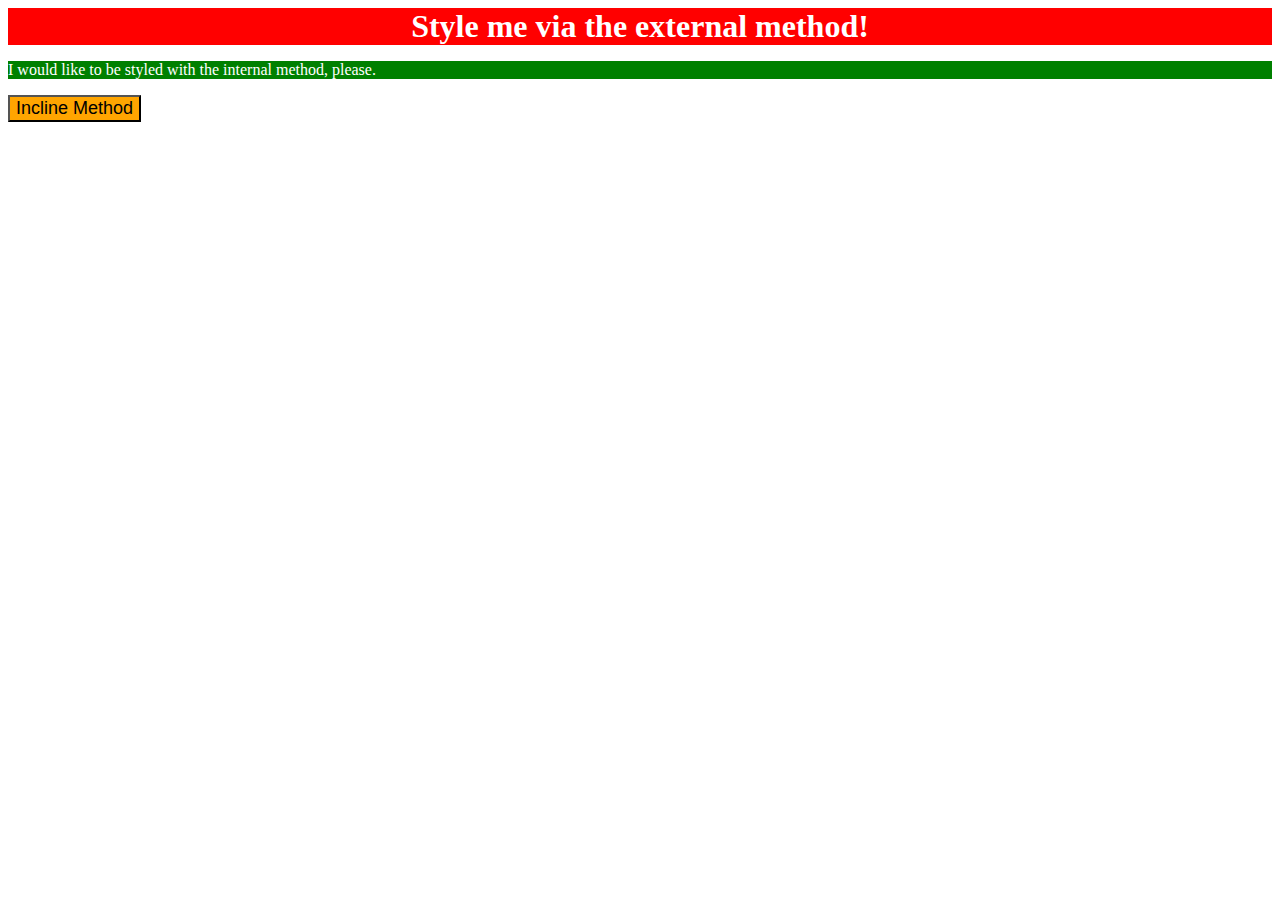
<file: 01-css-methods/index.html>
<!DOCTYPE html>
<html lang="en">
<head>
    <meta charset="UTF-8">
    <meta http-equiv="X-UA-Compatible" content="IE=edge">
    <meta name="viewport" content="width=device-width, initial-scale=1.0">
    <title>Document</title>
    <link rel="stylesheet" href="styles.css">

    <style>
        p {
            background-color: green;
            color:white;
            font-size: 18;
        }
    </style>
</head>
<body>
    <div>Style me via the external method!</div>
    <p>I would like to be styled with the internal method, please.</p>
    <button style="background-color: orange; font-size: 18px;">Incline Method</button>
</body>
</html>
</file>
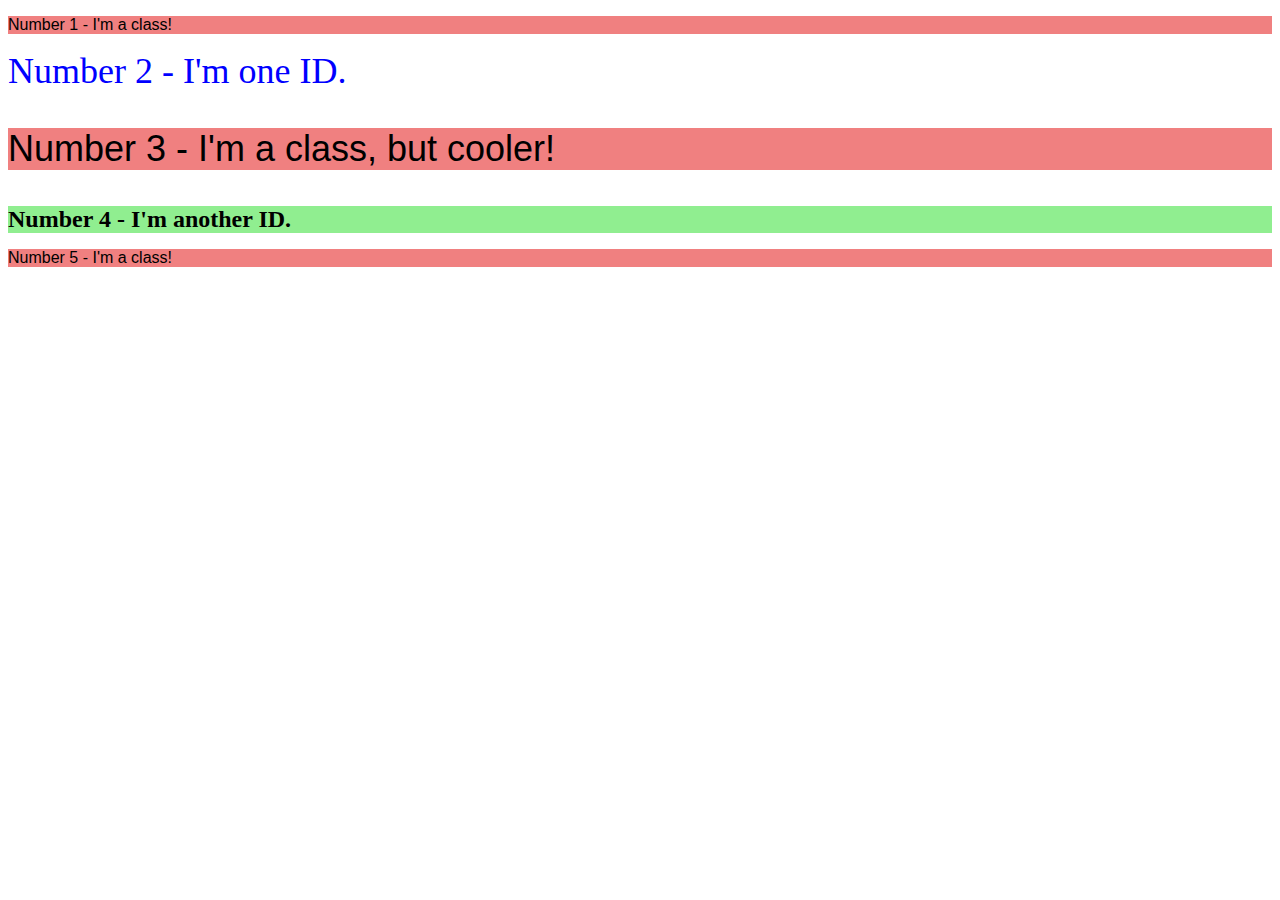
<file: 02-class-id-selectors/index.html>
<!DOCTYPE html>
<html lang="en">
<head>
  <meta charset="UTF-8">
  <meta http-equiv="X-UA-Compatible" content="IE=edge">
  <meta name="viewport" content="width=device-width, initial-scale=1.0">
  <title>Class and ID Selectors</title>
  <link rel="stylesheet" href="style.css">
</head>
<body>
  <p class="odd-number">Number 1 - I'm a class!</p>
  <div id="even-number">Number 2 - I'm one ID.</div>
  <p class="odd-number oddly-cool">Number 3 - I'm a class, but cooler!</p>
  <div id="even-number2">Number 4 - I'm another ID.</div>
  <p class="odd-number">Number 5 - I'm a class!</p>
</body>
</html>
</file>
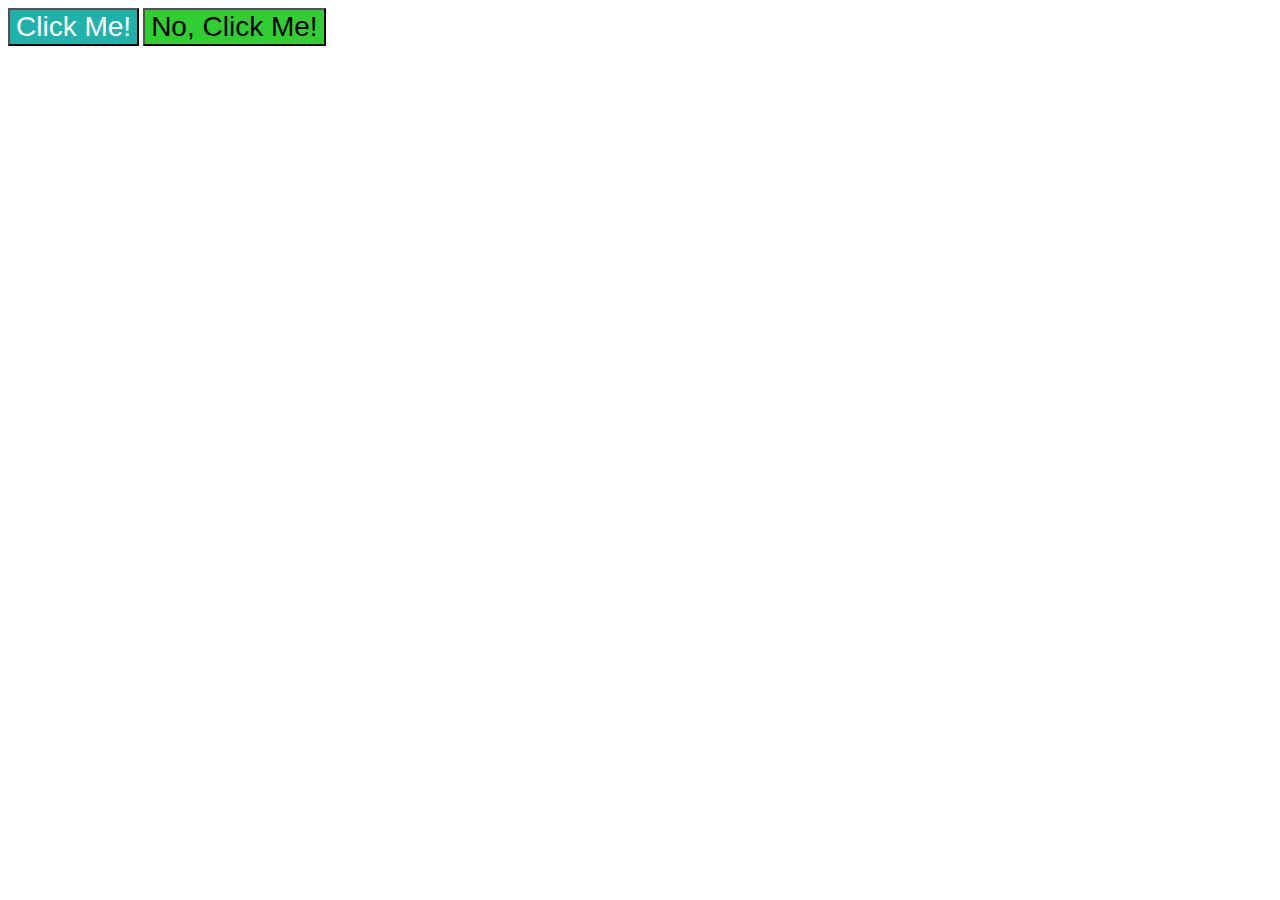
<file: 03-grouping-selectors/index.html>
<!DOCTYPE html>
<html lang="en">
<head>
  <meta charset="UTF-8">
  <meta http-equiv="X-UA-Compatible" content="IE=edge">
  <meta name="viewport" content="width=device-width, initial-scale=1.0">
  <title>Grouping Selectors</title>
  <link rel="stylesheet" href="style.css">
</head>
<body>
  <button class="button1">Click Me!</button>
  <button class="button2">No, Click Me!</button>
</body>
</html>
</file>
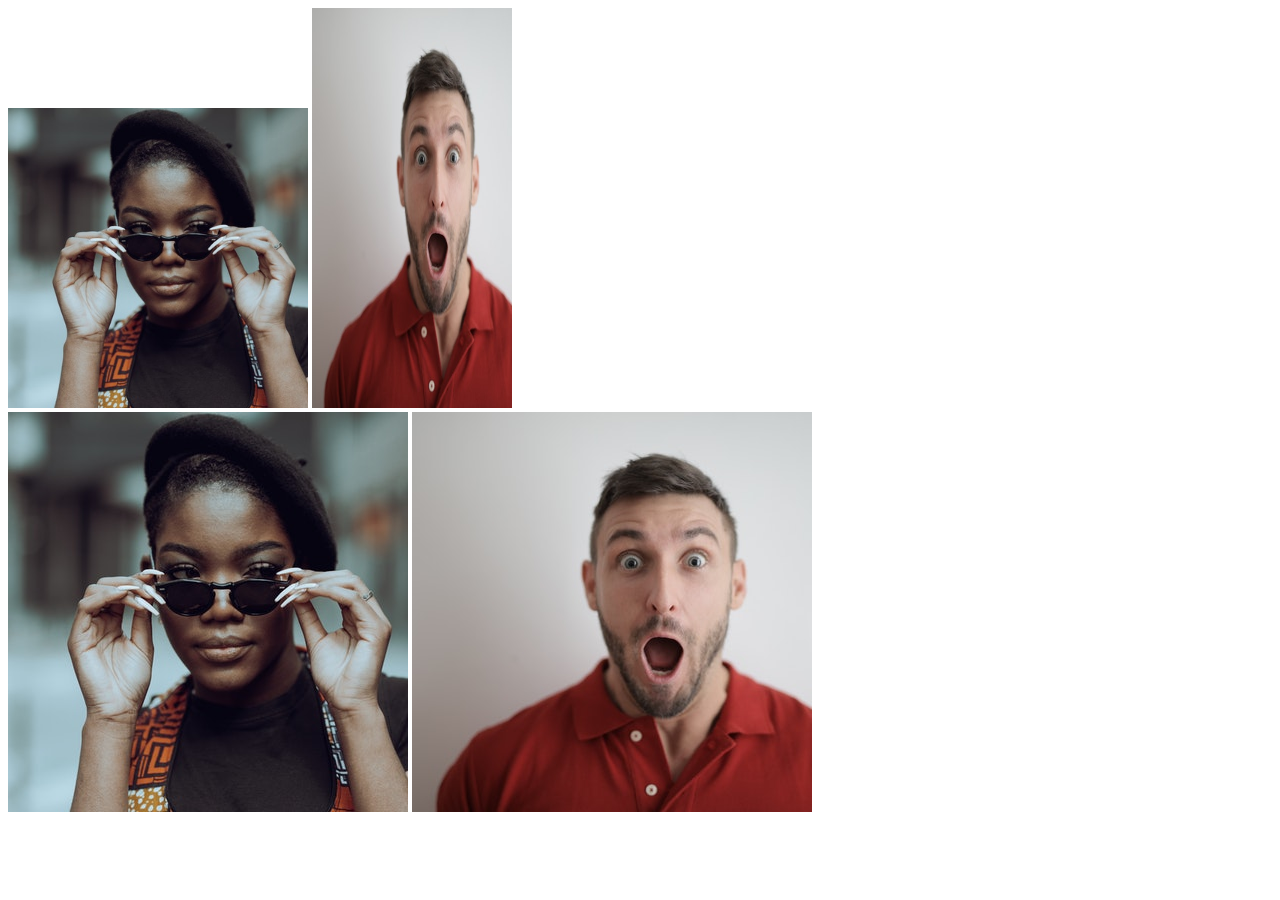
<file: 04-chaining-selectors/index.html>
<!DOCTYPE html>
<html lang="en">
<head>
  <meta charset="UTF-8">
  <meta http-equiv="X-UA-Compatible" content="IE=edge">
  <meta name="viewport" content="width=device-width, initial-scale=1.0">
  <title>Chaining Selectors</title>
  <link rel="stylesheet" href="style.css">
</head>
<body>
  <!-- Use the classes BELOW this line -->
  <div>
    <img class="avatar proportioned" src="./pexels-katho-mutodo-8434791.jpg" alt="">
    <img class="avatar distorted" src="./pexels-andrea-piacquadio-3777931.jpg" alt="">
  </div>
  <!-- Use the classes ABOVE this line -->
  <div>
    <img class="original proportioned" src="./pexels-katho-mutodo-8434791.jpg" alt="">
    <img class="original distorted" src="./pexels-andrea-piacquadio-3777931.jpg" alt="">
  </div>
</body>
</html>
</file>
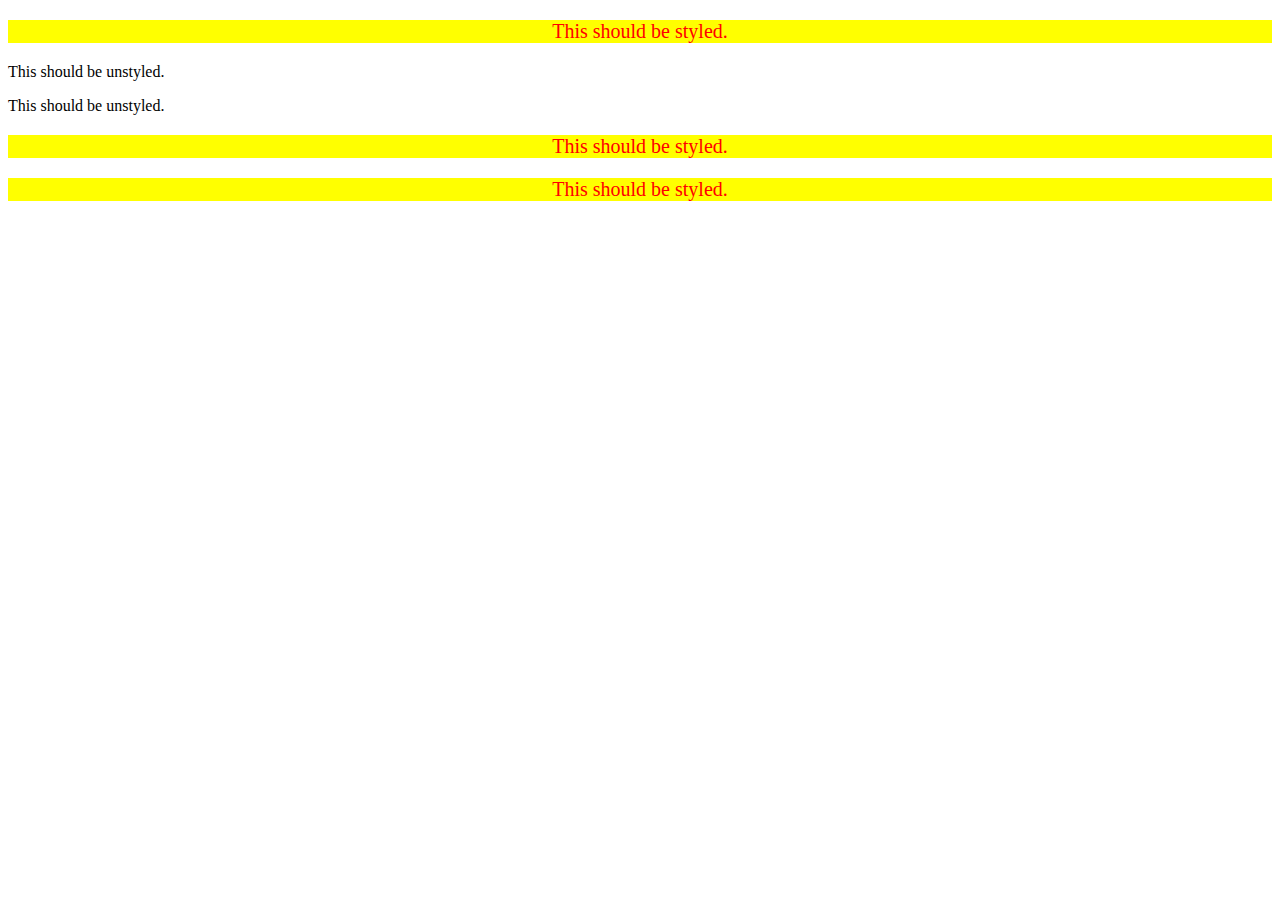
<file: 05-descendant-combinator/index.html>
<!DOCTYPE html>
<html lang="en">
<head>
  <meta charset="UTF-8">
  <meta http-equiv="X-UA-Compatible" content="IE=edge">
  <meta name="viewport" content="width=device-width, initial-scale=1.0">
  <title>Descendant Combinator</title>
  <link rel="stylesheet" href="style.css">
</head>
<body>
  <div class="container">
    <p class="text">This should be styled.</p>
  </div>
  <p class="text">This should be unstyled.</p>
  <p class="text">This should be unstyled.</p>
  <div class="container">
    <p class="text">This should be styled.</p>
    <p class="text">This should be styled.</p>
  </div>
</body>
</html>
</file>
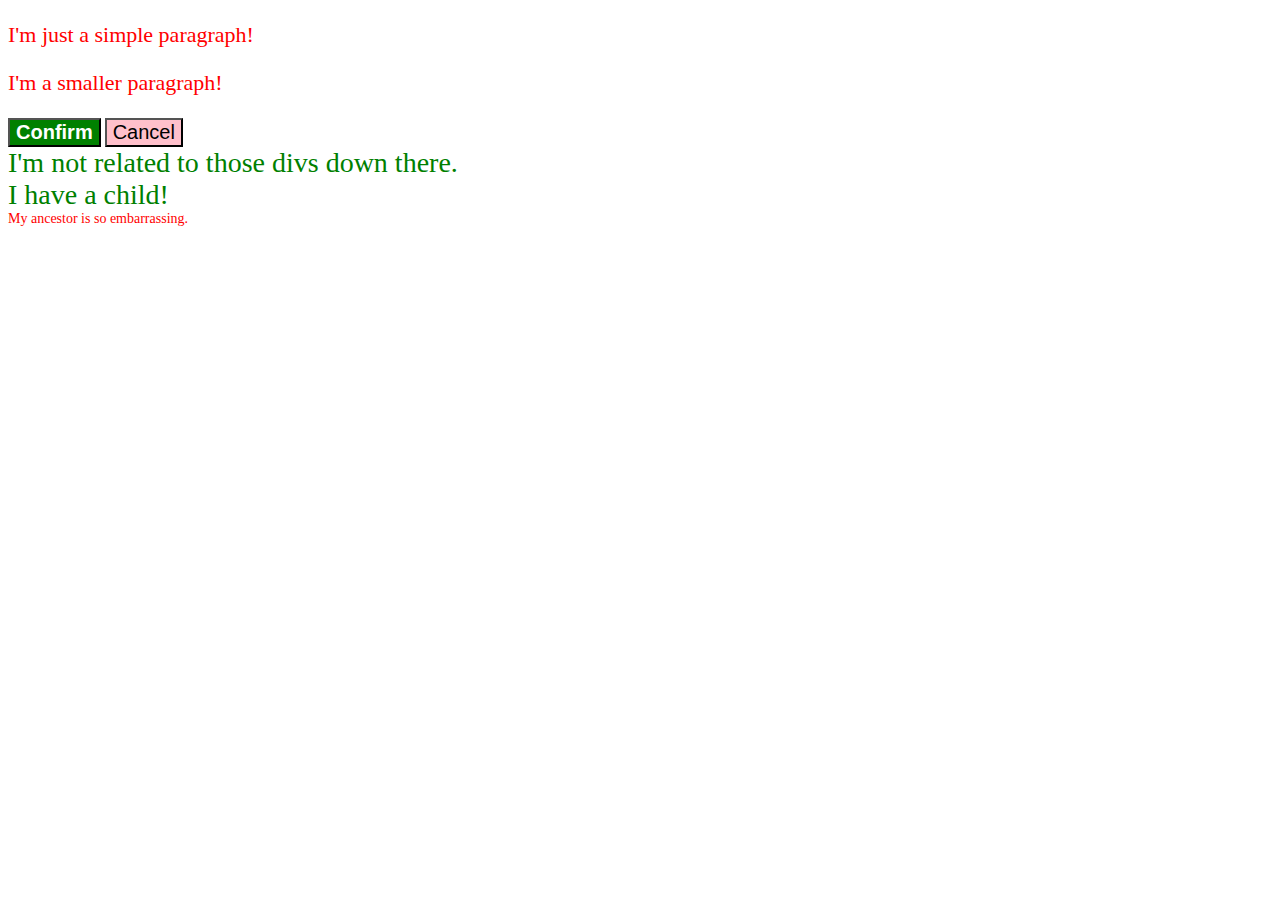
<file: 06-cascade-fix/index.html>
<!DOCTYPE html>
<html lang="en">
<head>
  <meta charset="UTF-8">
  <meta http-equiv="X-UA-Compatible" content="IE=edge">
  <meta name="viewport" content="width=device-width, initial-scale=1.0">
  <title>Fix the Cascade</title>
  <link rel="stylesheet" href="style.css">
</head>
<body>
  <p class="para">I'm just a simple paragraph!</p>
  <p class="para small-para">I'm a smaller paragraph!</p>

  <button id="confirm-button" class="button confirm">Confirm</button>
  <button id="cancel-button" class="button cancel">Cancel</button>

  <div class="text">I'm not related to those divs down there.</div>
  <div class="text">I have a child!
    <div class="text child">My ancestor is so embarrassing.</div>
  </div>
</body>
</file>
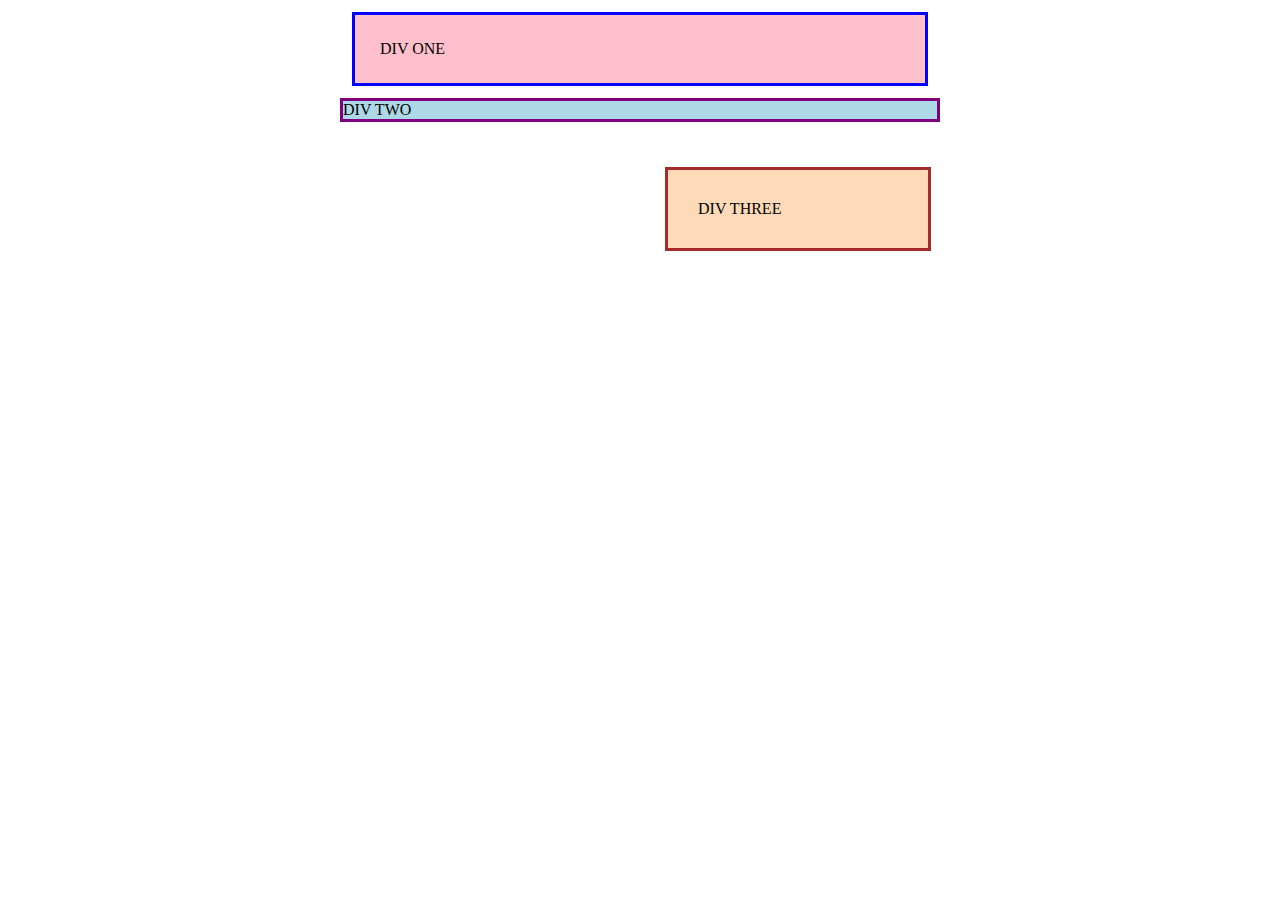
<file: margin-and-padding-1/index.html>
<!DOCTYPE html>
<html lang="en">
<head>
  <meta charset="UTF-8">
  <meta http-equiv="X-UA-Compatible" content="IE=edge">
  <meta name="viewport" content="width=device-width, initial-scale=1.0">
  <title>Margin and Padding exercise</title>
  <link rel="stylesheet" href="style.css">
</head>
<body>
  <div class="one">
    DIV ONE
  </div>
  <div class="two">
    DIV TWO
  </div>
  <div class="three">
    DIV THREE
  </div>
</body>
</html>
</file>
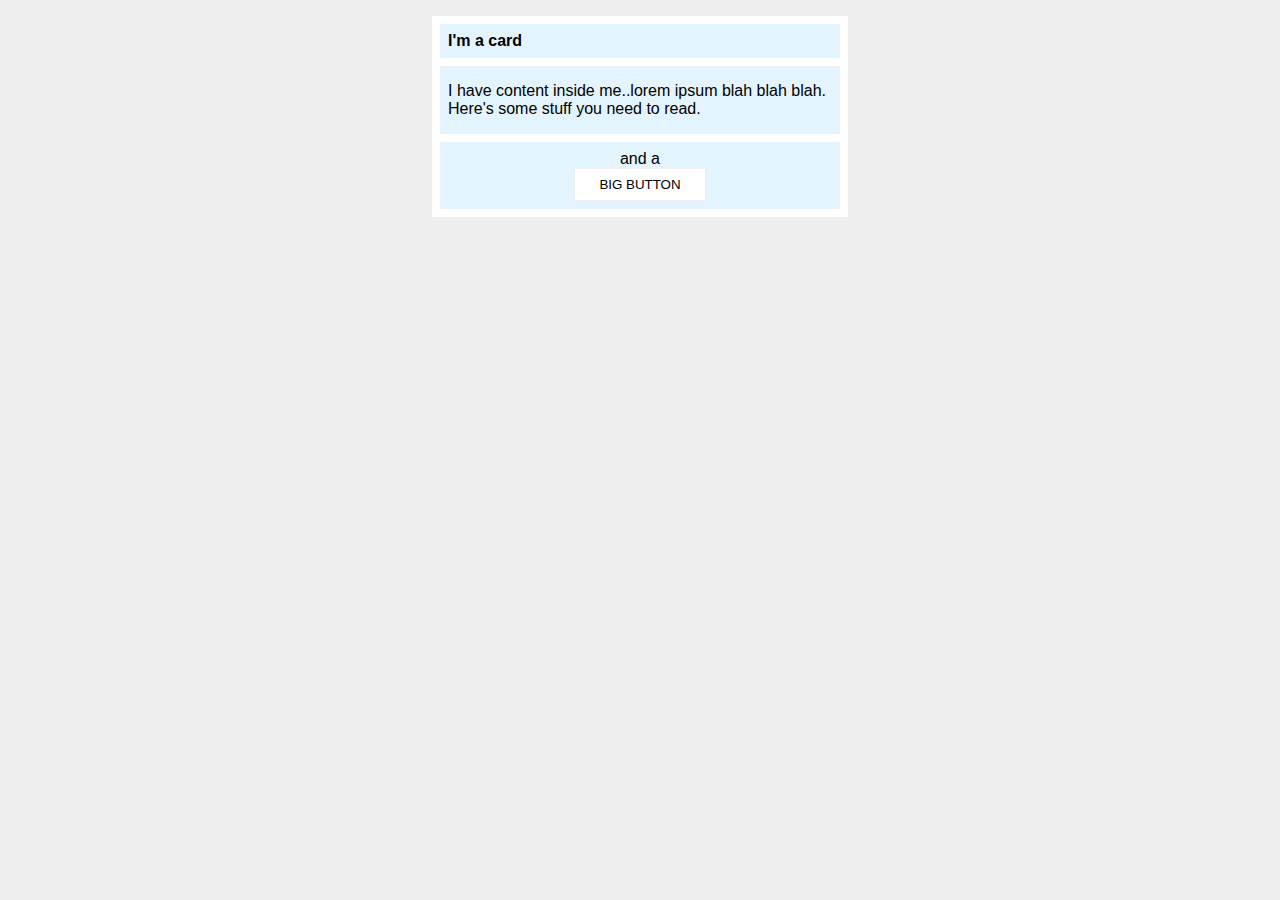
<file: margin-and-padding-2/index.html>
<!DOCTYPE html>
<html lang="en">
<head>
  <meta charset="UTF-8">
  <meta http-equiv="X-UA-Compatible" content="IE=edge">
  <meta name="viewport" content="width=device-width, initial-scale=1.0">
  <title>Margin and Padding exercise 2</title>
  <link rel="stylesheet" href="style.css">
</head>
<body>
  <div class="card">
    <h1 class="title">I'm a card</h1>
    <div class="content">I have content inside me..lorem ipsum blah blah blah. Here's some stuff you need to read.</div>
    <div class="button-container">and a <button>BIG BUTTON</button></div>
  </div>
</body>
</html>
</file>
<file: 01-css-methods/styles.css>
div {
    background-color: red;
    color:white;
    font-size: 32px;
    text-align: center;
    font-weight: bold;
}
</file>
<file: 02-class-id-selectors/style.css>
.odd-number{
    background-color:lightcoral;
    font-family: Verdana, Dejavu-Sans, sans-serif;
    
}

.oddly-cool{
    font-size: 36px;
}

#even-number{
    color:blue;
    font-size: 36px;
}

#even-number2{
    background-color: lightgreen;
    font-size: 24px;
    font-weight: bold;
}
</file>
<file: 03-grouping-selectors/style.css>
.button1,
.button2{
    font-size: 28px;
    font-family: Helvetica, Times New Roman, sans-serif;
}

.button1{
    background-color: lightseagreen;
    color: white;
}

.button2{
    background-color: limegreen;
}
</file>
<file: 04-chaining-selectors/style.css>
.avatar.proportioned{
    width: 300px;
    height: auto;
}

.avatar.distorted{
    width: 200px;
    height: 400px;
}
</file>
<file: 05-descendant-combinator/style.css>
.container .text{
    background-color: yellow;
    color: red;
    font-size: 20px;
    text-align: center;

}
</file>
<file: 06-cascade-fix/style.css>
.para {
  color: hsl(0, 100%, 50%);
}

.small-para {
  font-size: 12px;
}

.para {
  font-size: 22px;
}


#confirm-button {
  background: green;
  color: white;
  font-size: 20px;
  font-weight: bold;
} 

#cancel-button {
  background-color: #ffc0cb;
  color: black;
  font-size: 20px;
}

div.text .child {
  color: red;
  font-size: 14px;
}

div.text {
  color: green;
  font-size: 28px;
}
</file>
<file: margin-and-padding-1/style.css>
body {
    max-width: 600px;
    margin: 0 auto;
  }
  
  .one {
    background: pink;
    border: 3px solid blue;
    /* CHANGE ME */
    padding: 25px;
    margin: 12px;
  }
  
  .two {
    background: lightblue;
    border: 3px solid purple;
    /* CHANGE ME */
    margin-bottom: 45px;
  }
  
  .three {
    background: peachpuff;
    border: 3px solid brown;
    width: 200px;
    /* CHANGE ME */
    padding: 30px;
    margin-left: 325px;
  }
</file>
<file: margin-and-padding-2/style.css>
body {
    background: #eee;
    font-family: sans-serif;
  }
  
  .card {
    width: 400px;
    background: #fff;
    margin: 16px auto;
    padding: 8px;
  }
  
  .title {
    background: #e3f4ff;
    margin-top: 0px;
    margin-bottom: 8px;
    font-size: 16px;
    padding: 8px;
  }
  
  .content {
    background: #e3f4ff;
    margin-bottom: 8px;
    padding: 16px 8px;

  }
  
  .button-container {
    background: #e3f4ff;
    text-align: center;
    padding: 8px;
  }
  
  button {
    background: white;
    border: 1px solid #eee;
    display: block;
    margin: 0 auto;
    padding: 8px 24px;
  }
</file>
